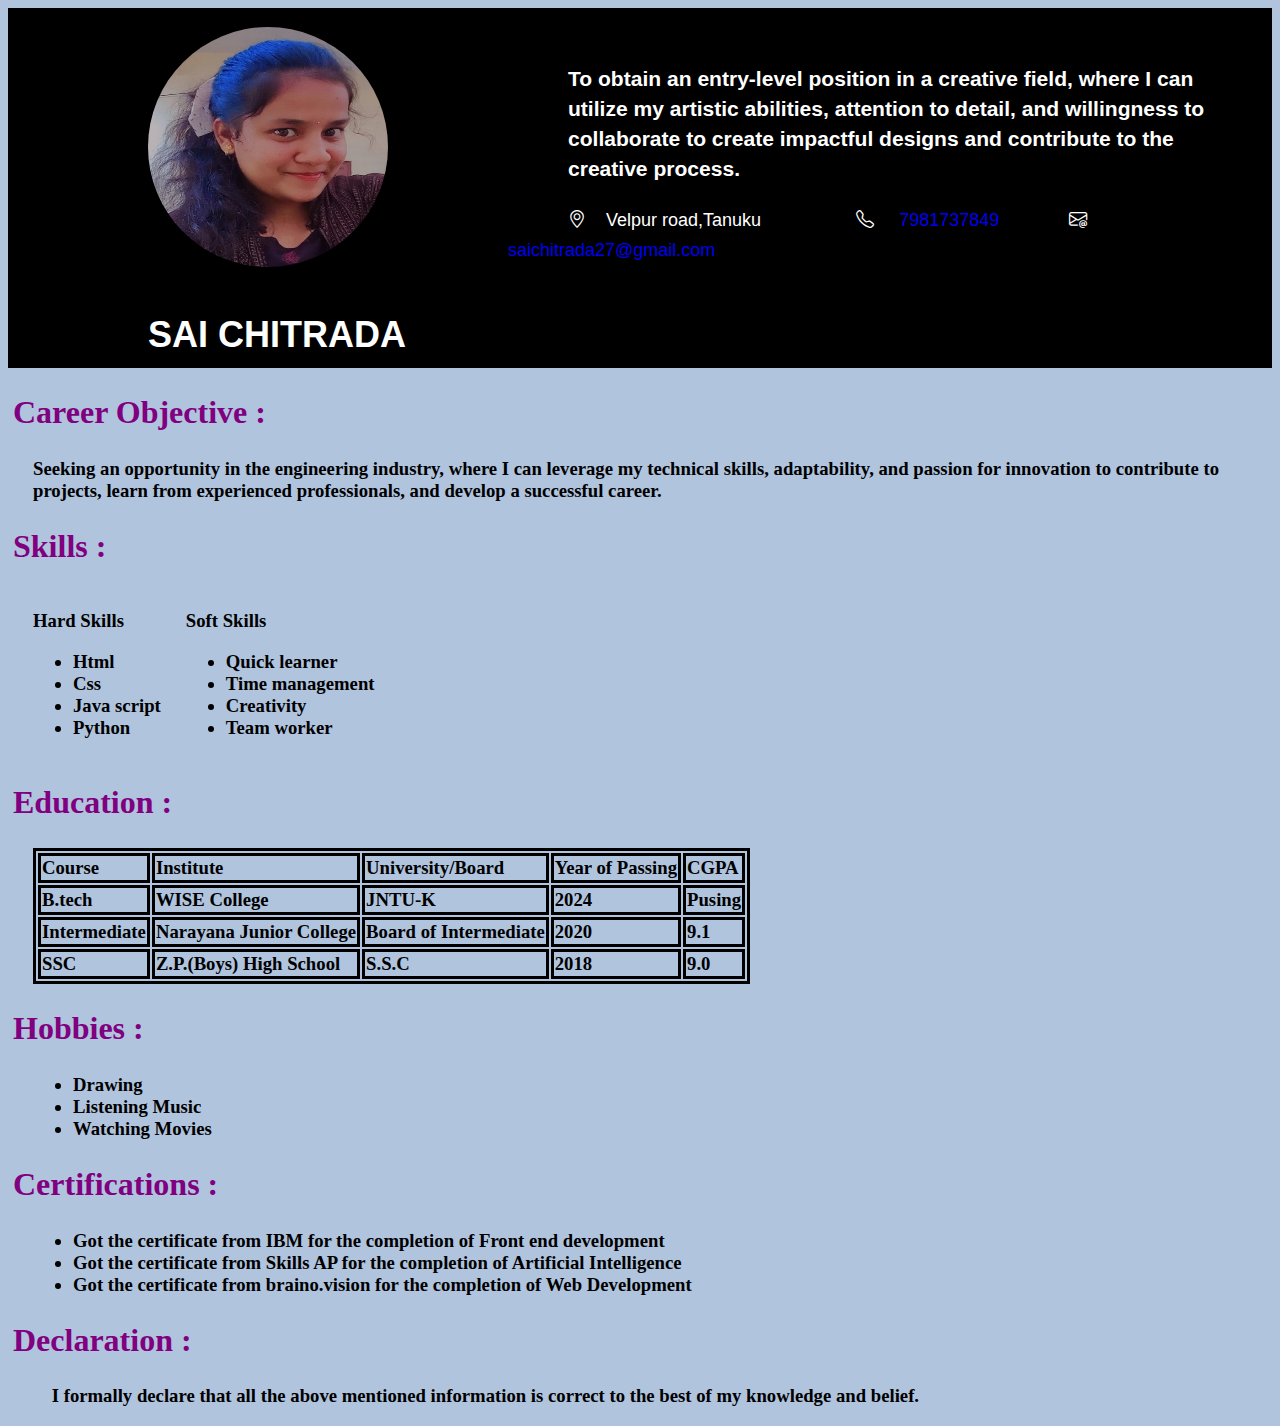
<file: Resume.html>
<!DOCTYPE html>
<html lang="en">

<head>
    <meta charset="UTF-8">
    <meta name="viewport" content="width=device-width, initial-scale=1.0">
    <title>Resume</title>
    <link rel="stylesheet" href="https://cdn.jsdelivr.net/npm/bootstrap-icons@1.10.5/font/bootstrap-icons.css">
    <style>
        body {
            background-color: lightsteelblue;
        }

        #first {
            background-color: black;
            color: white;
            height: 290px;

            display: flex;
            align-items: center;
            padding: 40px;
            line-height: 30px;
            font-family: 'Gill Sans', 'Gill Sans MT', Calibri, 'Trebuchet MS', sans-serif;
            font-size: large;
            padding-top: 10px;
            padding-bottom: 60px;

        }

        img {
            height: 240px;
            width: 240px;
            padding: 50px;
            border-radius: 50%;
        }

        .skills {
            color: purple;

            display: flex;

        }

        .color {
            color: black;
        }

        table,
        td,
        th {

            border: solid;


        }
    </style>
</head>

<body>
    <header>

        <div id="first" class="first" style="background-color: black ;">
            <div>
                <h1 style="padding: 50px;"><img src="./IMAGES/my-passport-photo.jpg" alt=""
                        style=" font-size: medium;"><br>&nbsp;&nbsp;&nbsp;&nbsp;&nbsp;SAI CHITRADA</h1>

            </div>
            <div class="first">
                <h3 id="second" style="text-align: center , justify; padding-left: 80px;">To obtain an entry-level
                    position in a creative field, where I can utilize my artistic abilities, attention to detail, and
                    willingness to collaborate to create impactful designs and contribute to the creative process.


                </h3>
                <p><i class="bi bi-geo-alt" style="padding-left:80px  ;"></i>&nbsp;&nbsp;&nbsp;&nbsp;Velpur
                    road,Tanuku&nbsp;&nbsp;&nbsp;&nbsp; &nbsp; &nbsp;&nbsp;&nbsp;&nbsp;&nbsp;&nbsp;&nbsp;&nbsp;
                    &nbsp;&nbsp; <i class="bi bi-telephone"></i><a href="tel:+91 7981737849" style="text-decoration: none;" >&nbsp; &nbsp;&nbsp;
                    7981737849</a>
                    &nbsp;&nbsp; &nbsp;&nbsp; &nbsp;&nbsp; &nbsp;&nbsp; &nbsp;<i class="bi bi-envelope-at"></i><a
                        href="mailto:saichitrada27@gmail.com " style="text-decoration: none;">&nbsp;&nbsp;&nbsp;&nbsp;saichitrada27@gmail.com </a></p>
            </div>

        </div>


    </header>
    <h1 style="color: purple; padding: 5px;">Career Objective :</h1>
    <div class="carrer">
        <h3 style="color: black; padding-left: 25px;">Seeking an opportunity in the engineering industry, where I can
            leverage my technical skills, adaptability, and
            passion for innovation to contribute to projects, learn from experienced professionals, and develop a
            successful
            career.</h3>

    </div>
    <h1 style="color: purple; padding: 5px;">Skills :</h1>
    <div class="skills">
        <div>

            <h3 style="padding-left: 25px; color: black; " class="color">Hard Skills
                <ul>
                    <li>Html</li>
                    <li>Css</li>
                    <li>Java script</li>
                    <li>Python</li>
                </ul>
        </div>


        </h3>
        <div>
            <h3 style="padding-left: 25px; color: black; " class="color">Soft Skills

                <ul>
                    <li>Quick learner</li>
                    <li>Time management</li>
                    <li>Creativity</li>
                    <li>Team worker</li>
                </ul>
            </h3>
        </div>


    </div>
    <h1 style="color: purple; padding: 5px;"> Education :</h1>
    <div>
        <h3 style="padding-left: 25px;">
            <table>
                <thead>
                    <tr>
                        <td>Course</td>
                        <td>Institute</td>
                        <td>University/Board</td>
                        <td>Year of Passing</td>
                        <td>CGPA</td>
                    </tr>
                </thead>

                <tbody>
                    <tr>
                        <td>B.tech</td>
                        <td>WISE College</td>
                        <td>JNTU-K</td>
                        <td>2024</td>
                        <td>Pusing</td>
                    </tr>
                    <tr>
                        <td>Intermediate</td>
                        <td>Narayana Junior College</td>
                        <td>Board of Intermediate</td>
                        <td>2020</td>
                        <td>9.1</td>
                    </tr>
                    <tr>
                        <td>SSC</td>
                        <td>Z.P.(Boys) High School</td>
                        <td>S.S.C</td>
                        <td>2018</td>
                        <td>9.0</td>
                    </tr>
                </tbody>
            </table>
        </h3>

    </div>
    <h1 style="color: purple; padding: 5px;">Hobbies :</h1>
    <div style="padding-left: 25px; color: black; " class="color">
        <h3>
            <ul>
                <li>Drawing</li>
                <li>Listening Music</li>
                <li>Watching Movies</li>
            </ul>
        </h3>
    </div>
    <h1 style="color: purple; padding: 5px;">Certifications :</h1>
    <div style="padding-left: 25px; color: black; " class="color">
        <h3>
            <ul>
                <li>Got the certificate from IBM for the completion of Front end development</li>
                <li>Got the certificate from Skills AP for the completion of Artificial Intelligence</li>
                <li>Got the certificate from braino.vision for the completion of Web Development</li>
            </ul>
        </h3>
    </div>
    <h1 style="color: purple; padding: 5px;">Declaration :</h1>
    <div style="padding-left: 25px; color: black; " class="color">
        <h3>&nbsp;&nbsp;&nbsp;&nbsp;I formally declare that all the above mentioned information is correct to the best
            of my knowledge
            and belief.</h3>
    </div>

</body>

</html>
</file>
